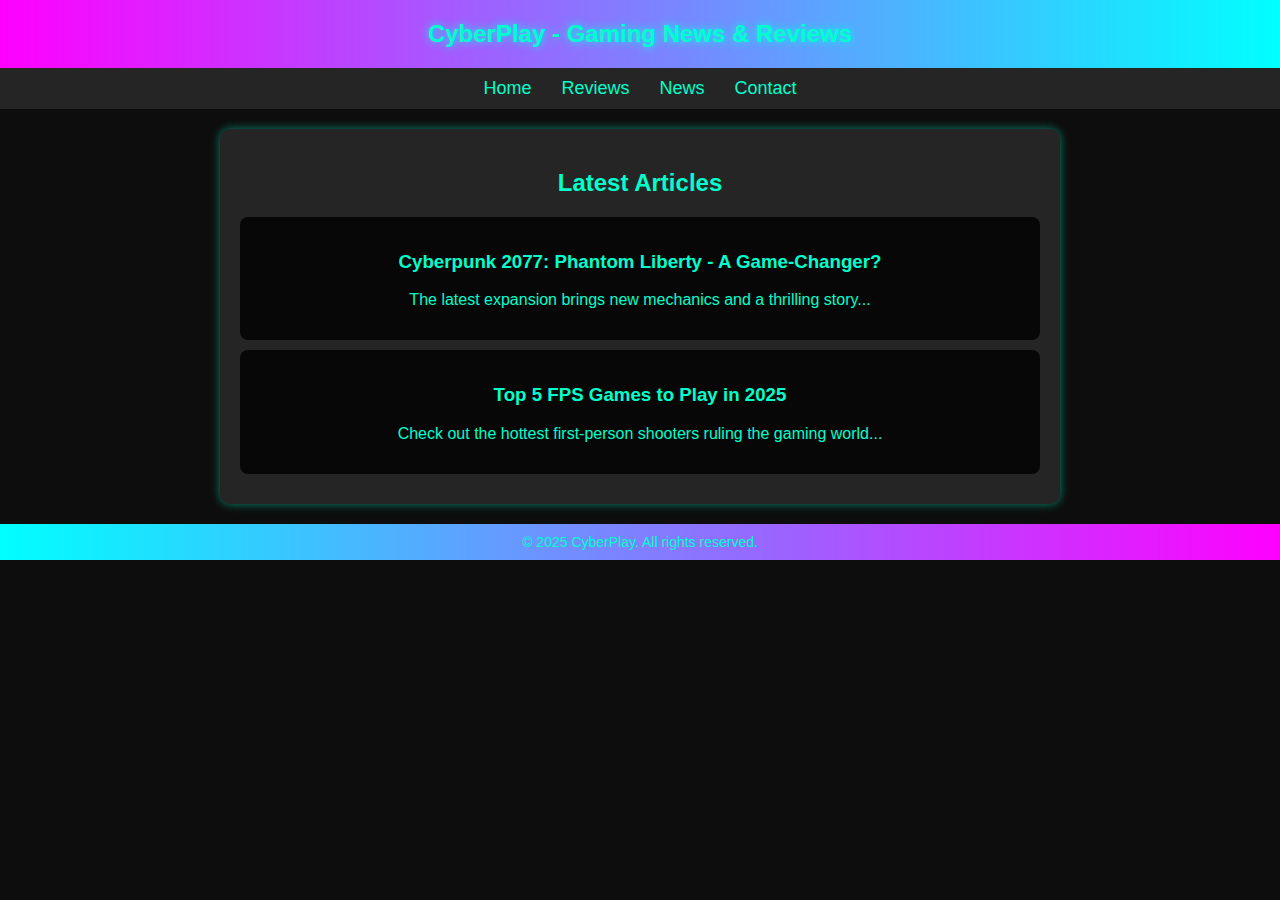
<file: index.html>
<!DOCTYPE html>
<html lang="en">
<head>
    <meta charset="UTF-8">
    <meta name="viewport" content="width=device-width, initial-scale=1.0">
    <title>CyberPlay - Gaming News & Reviews</title>
    <style>
        body {
            background-color: #0d0d0d;
            color: #00ffcc;
            font-family: Arial, sans-serif;
            text-align: center;
            margin: 0;
            padding: 0;
        }
        header {
            background: linear-gradient(90deg, #ff00ff, #00ffff);
            padding: 20px;
            font-size: 24px;
            font-weight: bold;
            text-shadow: 0 0 10px #00ffff;
        }
        nav {
            display: flex;
            justify-content: center;
            background: rgba(255, 255, 255, 0.1);
            padding: 10px;
        }
        nav a {
            color: #00ffcc;
            text-decoration: none;
            margin: 0 15px;
            font-size: 18px;
            transition: 0.3s;
        }
        nav a:hover {
            color: #ff00ff;
            text-shadow: 0 0 10px #ff00ff;
        }
        .container {
            margin: 20px auto;
            padding: 20px;
            max-width: 800px;
            background: rgba(255, 255, 255, 0.1);
            border-radius: 10px;
            box-shadow: 0 0 10px rgba(0, 255, 204, 0.5);
        }
        .article {
            background: rgba(0, 0, 0, 0.8);
            padding: 15px;
            margin: 10px 0;
            border-radius: 8px;
        }
        .article:hover {
            transform: scale(1.02);
            transition: 0.3s;
            box-shadow: 0 0 15px #00ffcc;
        }
        footer {
            margin-top: 20px;
            padding: 10px;
            background: linear-gradient(90deg, #00ffff, #ff00ff);
            font-size: 14px;
        }
    </style>
</head>
<body>
    <header>CyberPlay - Gaming News & Reviews</header>
    <nav>
        <a href="#">Home</a>
        <a href="#">Reviews</a>
        <a href="#">News</a>
        <a href="#">Contact</a>
    </nav>
    <div class="container">
        <h2>Latest Articles</h2>
        <div class="article">
            <h3>Cyberpunk 2077: Phantom Liberty - A Game-Changer?</h3>
            <p>The latest expansion brings new mechanics and a thrilling story...</p>
        </div>
        <div class="article">
            <h3>Top 5 FPS Games to Play in 2025</h3>
            <p>Check out the hottest first-person shooters ruling the gaming world...</p>
        </div>
    </div>
    <footer>© 2025 CyberPlay. All rights reserved.</footer>
</body>
</html>
</file>
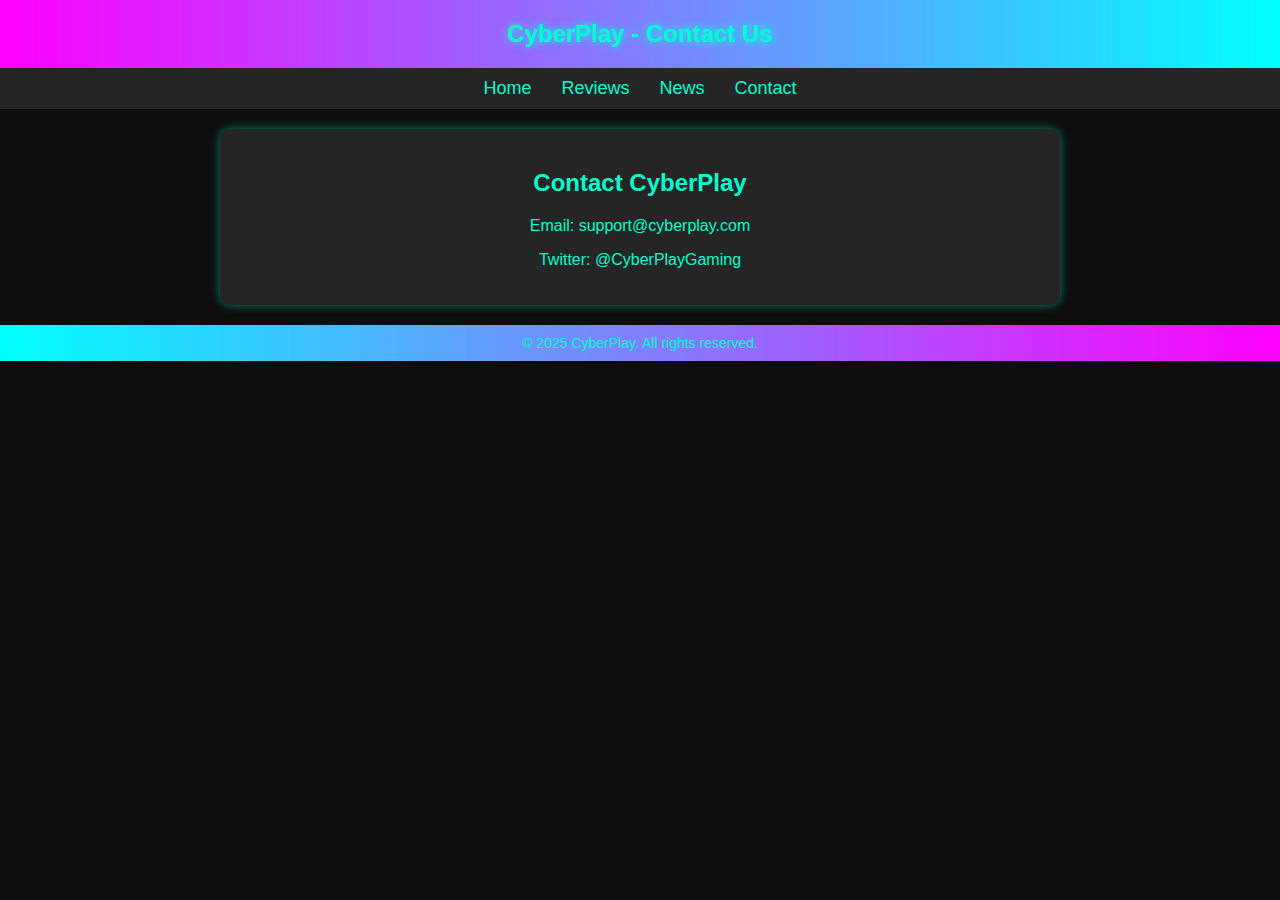
<file: contact.html>
<!DOCTYPE html>
<html lang="en">
<head>
    <meta charset="UTF-8">
    <meta name="viewport" content="width=device-width, initial-scale=1.0">
    <title>CyberPlay - Contact</title>
    <link rel="stylesheet" href="style.css">
</head>
<body>
    <header>CyberPlay - Contact Us</header>
    <nav>
        <a href="index.html">Home</a>
        <a href="reviews.html">Reviews</a>
        <a href="news.html">News</a>
        <a href="contact.html">Contact</a>
    </nav>
    <div class="container">
        <h2>Contact CyberPlay</h2>
        <p>Email: support@cyberplay.com</p>
        <p>Twitter: @CyberPlayGaming</p>
    </div>
    <footer>© 2025 CyberPlay. All rights reserved.</footer>
</body>
</html>
</file>
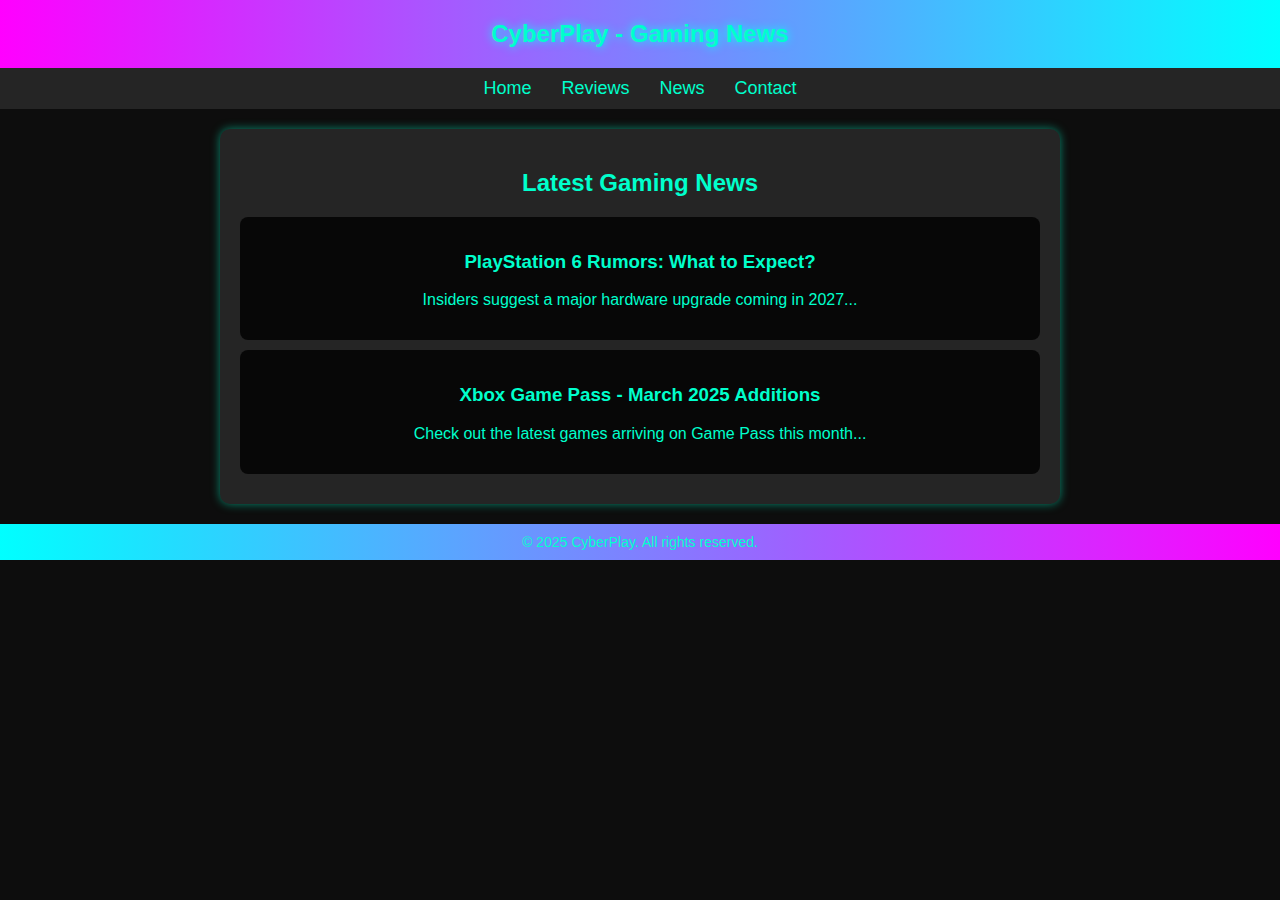
<file: news.html>
<!DOCTYPE html>
<html lang="en">
<head>
    <meta charset="UTF-8">
    <meta name="viewport" content="width=device-width, initial-scale=1.0">
    <title>CyberPlay - News</title>
    <link rel="stylesheet" href="style.css">
</head>
<body>
    <header>CyberPlay - Gaming News</header>
    <nav>
        <a href="index.html">Home</a>
        <a href="reviews.html">Reviews</a>
        <a href="news.html">News</a>
        <a href="contact.html">Contact</a>
    </nav>
    <div class="container">
        <h2>Latest Gaming News</h2>
        <div class="article">
            <h3>PlayStation 6 Rumors: What to Expect?</h3>
            <p>Insiders suggest a major hardware upgrade coming in 2027...</p>
        </div>
        <div class="article">
            <h3>Xbox Game Pass - March 2025 Additions</h3>
            <p>Check out the latest games arriving on Game Pass this month...</p>
        </div>
    </div>
    <footer>© 2025 CyberPlay. All rights reserved.</footer>
</body>
</html>
</file>
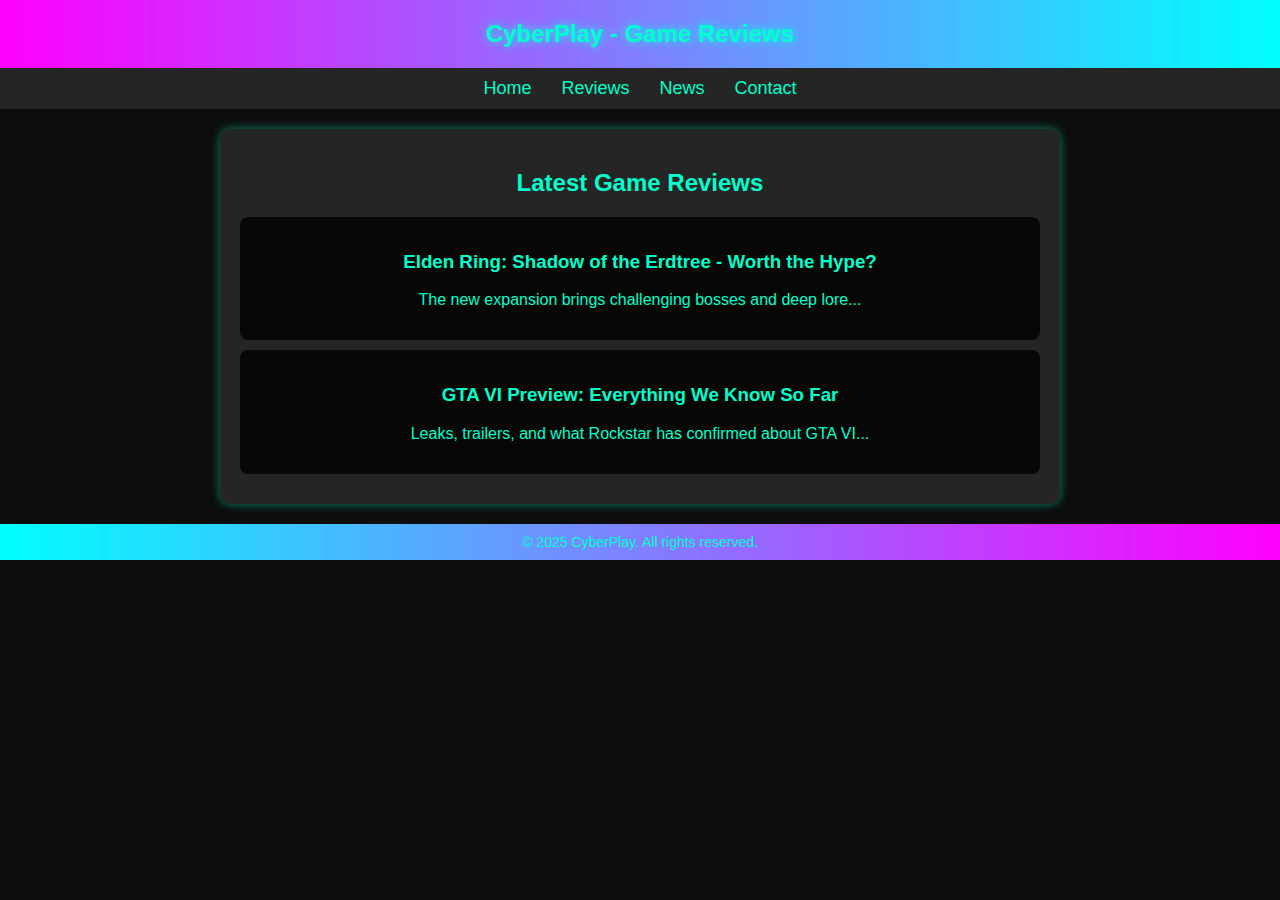
<file: reviews.html>
<!DOCTYPE html>
<html lang="en">
<head>
    <meta charset="UTF-8">
    <meta name="viewport" content="width=device-width, initial-scale=1.0">
    <title>CyberPlay - Reviews</title>
    <link rel="stylesheet" href="style.css">
</head>
<body>
    <header>CyberPlay - Game Reviews</header>
    <nav>
        <a href="index.html">Home</a>
        <a href="reviews.html">Reviews</a>
        <a href="news.html">News</a>
        <a href="contact.html">Contact</a>
    </nav>
    <div class="container">
        <h2>Latest Game Reviews</h2>
        <div class="article">
            <h3>Elden Ring: Shadow of the Erdtree - Worth the Hype?</h3>
            <p>The new expansion brings challenging bosses and deep lore...</p>
        </div>
        <div class="article">
            <h3>GTA VI Preview: Everything We Know So Far</h3>
            <p>Leaks, trailers, and what Rockstar has confirmed about GTA VI...</p>
        </div>
    </div>
    <footer>© 2025 CyberPlay. All rights reserved.</footer>
</body>
</html>
</file>
<file: style.css>
body {
    background-color: #0d0d0d;
    color: #00ffcc;
    font-family: Arial, sans-serif;
    text-align: center;
    margin: 0;
    padding: 0;
}
header {
    background: linear-gradient(90deg, #ff00ff, #00ffff);
    padding: 20px;
    font-size: 24px;
    font-weight: bold;
    text-shadow: 0 0 10px #00ffff;
}
nav {
    display: flex;
    justify-content: center;
    background: rgba(255, 255, 255, 0.1);
    padding: 10px;
}
nav a {
    color: #00ffcc;
    text-decoration: none;
    margin: 0 15px;
    font-size: 18px;
    transition: 0.3s;
}
nav a:hover {
    color: #ff00ff;
    text-shadow: 0 0 10px #ff00ff;
}
.container {
    margin: 20px auto;
    padding: 20px;
    max-width: 800px;
    background: rgba(255, 255, 255, 0.1);
    border-radius: 10px;
    box-shadow: 0 0 10px rgba(0, 255, 204, 0.5);
}
.article {
    background: rgba(0, 0, 0, 0.8);
    padding: 15px;
    margin: 10px 0;
    border-radius: 8px;
}
.article:hover {
    transform: scale(1.02);
    transition: 0.3s;
    box-shadow: 0 0 15px #00ffcc;
}
footer {
    margin-top: 20px;
    padding: 10px;
    background: linear-gradient(90deg, #00ffff, #ff00ff);
    font-size: 14px;
}
</file>
